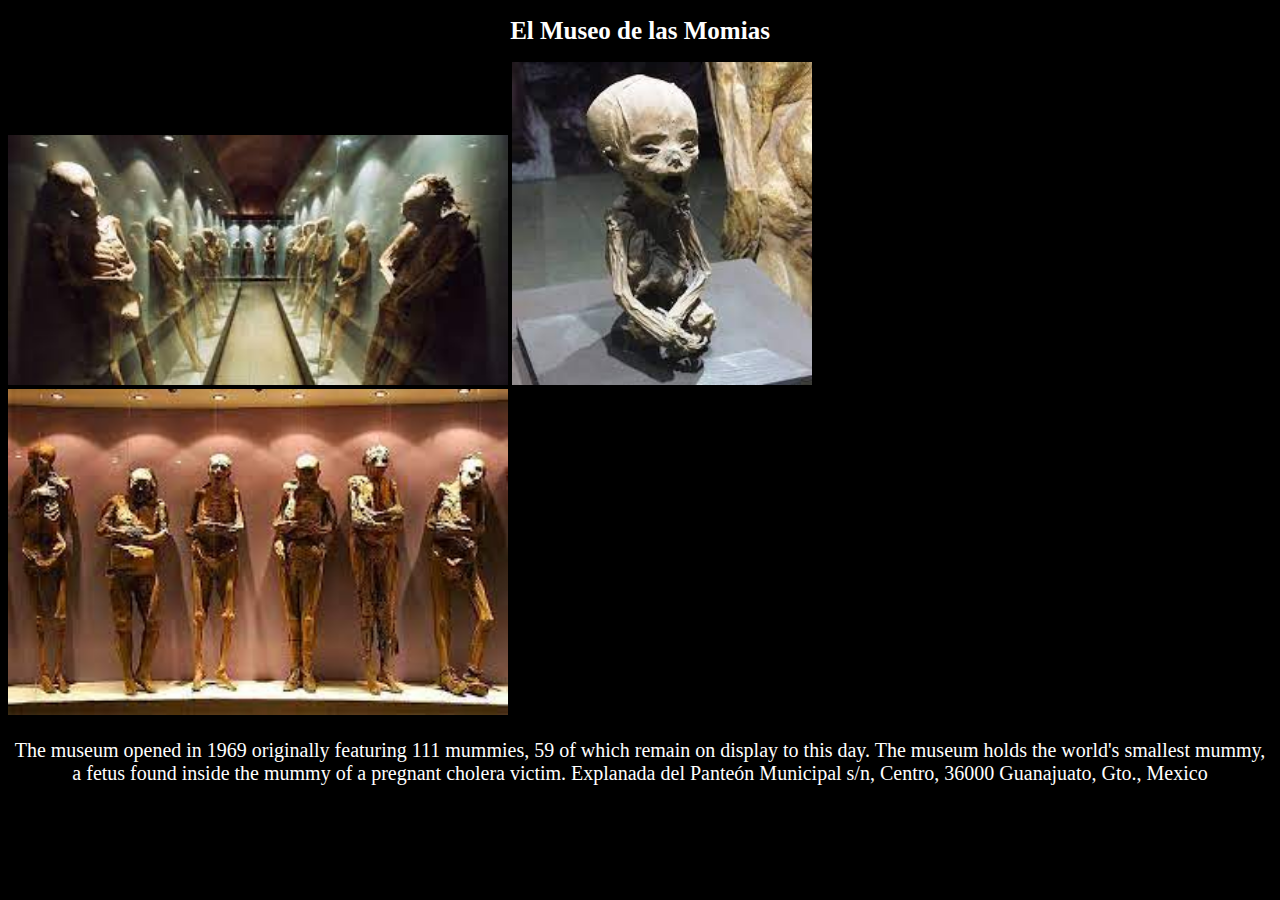
<file: p3.html>
<!DOCTYPE html>
<html lang="en">
<head>
    <meta charset="UTF-8">
    <meta name="viewport" content="width=device-width, initial-scale=1.0">
    <meta http-equiv="Content-Language" content="en-us">
    <meta name="author" content="Kira Browning">
    <title>The Mummies of Guanajuato, Mexico</title>
    <link rel="stylesheet" type="text/css" href="style.css">
</head>
<body>
    <h1>El Museo de las Momias</h1>

    <img class = "pic5"src="museum.png" alt="museum"></a>
  <img class = "pic6"src="babymummy.png" alt="babymummy"></a>
  <img class = "pic5"src="mp.png" alt="museum"></a>

<p> The museum opened in 1969 originally featuring 111 mummies, 59 of which remain on display to this day. The museum holds the world's smallest mummy, a fetus found inside the mummy of a pregnant cholera victim.
   Explanada del Panteón Municipal s/n, Centro, 36000 Guanajuato, Gto., Mexico </p>


<script src="sitev4.js"></script>

</body>
</html>
</file>
<file: style.css>
body {
    background-color:black;
}
h1 {
    
    font-size: 25px;
    text-align:center;
    color: white;
}

p {
    font-size: 20px;
    text-align:center;
    color: white;
}

.page1 {
    font-size: 20px;
    text-align:center;
    color: white;
}

.page2 {
    font-size: 20px;
    text-align:center;
    color: white;
}

.page3 {
    font-size: 20px;
    text-align:center;
    color: white;
}

.page4 {
    font-size: 20px;
    text-align:center;
    color: white;
}


.pic1 {
   
    width: 650px; 
}

.pic2 {
   
    width: 650px; 
}

.pic3 {
   
    width: 650px; 
}

.pic4 {
   
    width: 400px; 
}

.pic5 {
   
    width: 500px; 
}
.pic6 {
   
    width: 300px; 
}
</file>
